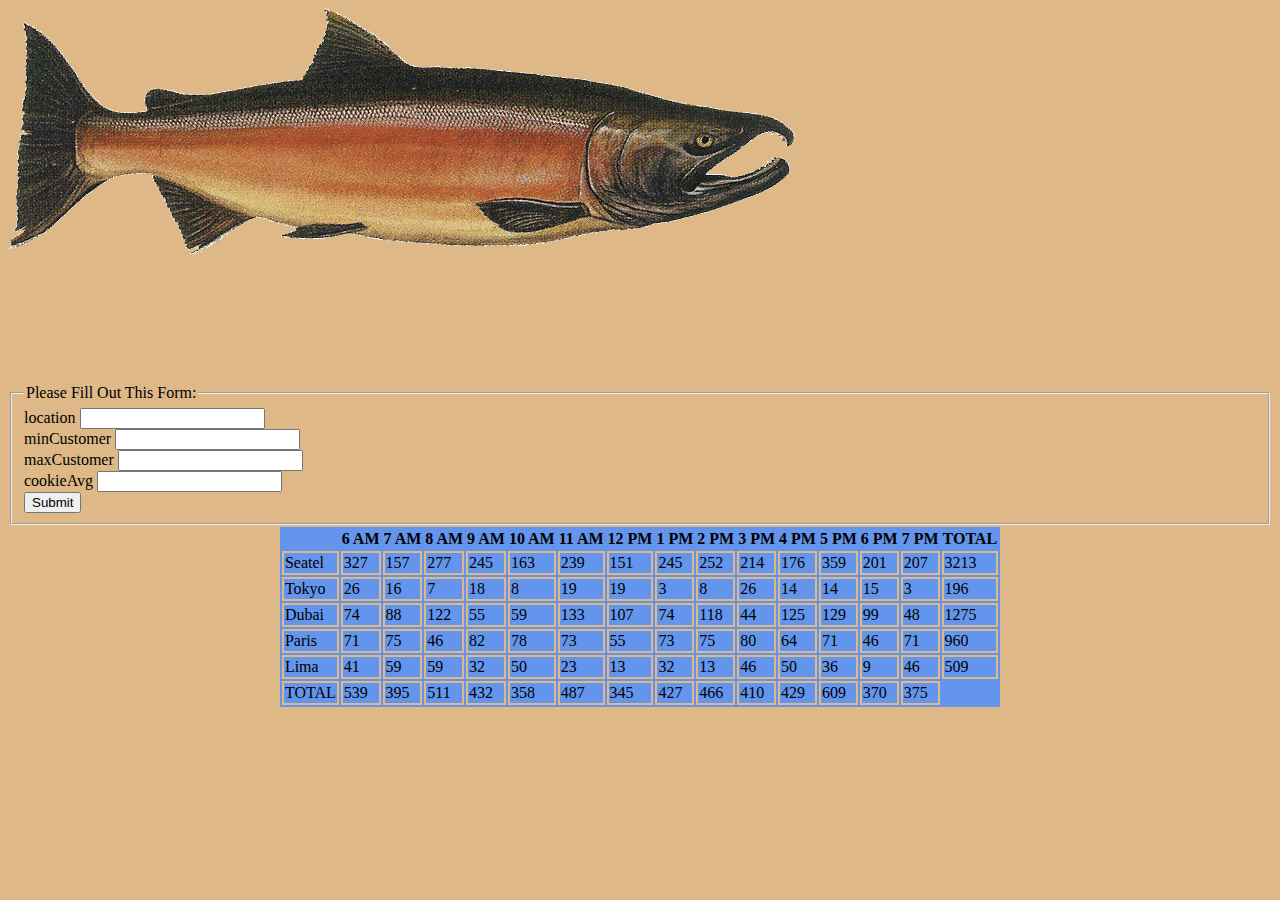
<file: index.html>
<!DOCTYPE html>
<html lang="en">
    <style>



    </style>
<head>
    <meta charset="UTF-8">
    <meta name="viewport" content="width=device-width, initial-scale=1.0">
    <title>Document</title>
   <link rel="stylesheet" href="css/style.css">
</head>
<body id="sales">
    <img id="sal" src="images/salmon.png">
    <main>
 <form id = Salmon >
<fieldset>
<legend>Please Fill Out This Form:</legend>
<label for="location">location</label>
<input type="text" id="location"required>
<br>
<label for="minCustomer">minCustomer</label>
<input type='number' id='minCustomer'required>
<br>
<label for="maxCustomer">maxCustomer</label>
<input type="number" id="maxCustomer"required>
<br>
<!-- <label for="avgCookie">avgCookie</label>
<input type='number' id="avgCookie" step="0.01" required>
<br> -->
<label for="cookieAvg">cookieAvg</label>
<input type='number' id="cookieAvg" step="0.01" required>
<br>
<!-- <label for="customer">customer</label>
          <input type="number" id='customer' step="0.01" required >
<br> -->
<input type="submit">

</fieldset>


<!-- this.location = location,
        this.customerNum = 0;
    this.minCustomer = minCustomer;
    this.maxCustomer = maxCustomer;
    this.avgCookie = avgCookie;
    this.cookieAvg = 0;
    this.customer = [];
    this.total = 0;
    objArray = []; -->









 </form>




    </main>

<script src="js/app.js"></script>
</body>
</html>
<!-- How did this go, overall? it was easy
What observations or questions do you have about what you’ve learned so far? nothing for now.
this.location = location,
        this.customerNum = 0;
    this.minCustomer = minCustomer;
    this.maxCustomer = maxCustomer;
    this.avgCookie = avgCookie;
    this.cookieAvg = 0;
    this.customer = [];
    this.total = 0;
    objArray = []; -->


<!-- <!DOCTYPE html>
<html lang="en">
<head>
    <meta charset="UTF-8">
    <meta name="viewport" content="width=device-width, initial-scale=1.0">
    <title>Document</title>
</head>
<body id="sales">
    

<script src="js/app.js"></script>
</body>
</html> -->
</file>
<file: css/style.css>
table {
    
    border: 2px solid burlywood;
    background-color: cornflowerblue;

}
td,tr{
    border: 2px solid burlywood;

    
}
table, td, tr{
    
    margin: 0 auto;
}
#sal{
    margin-bottom: 10%;
}
body{
    background-color: burlywood;
}
</file>
